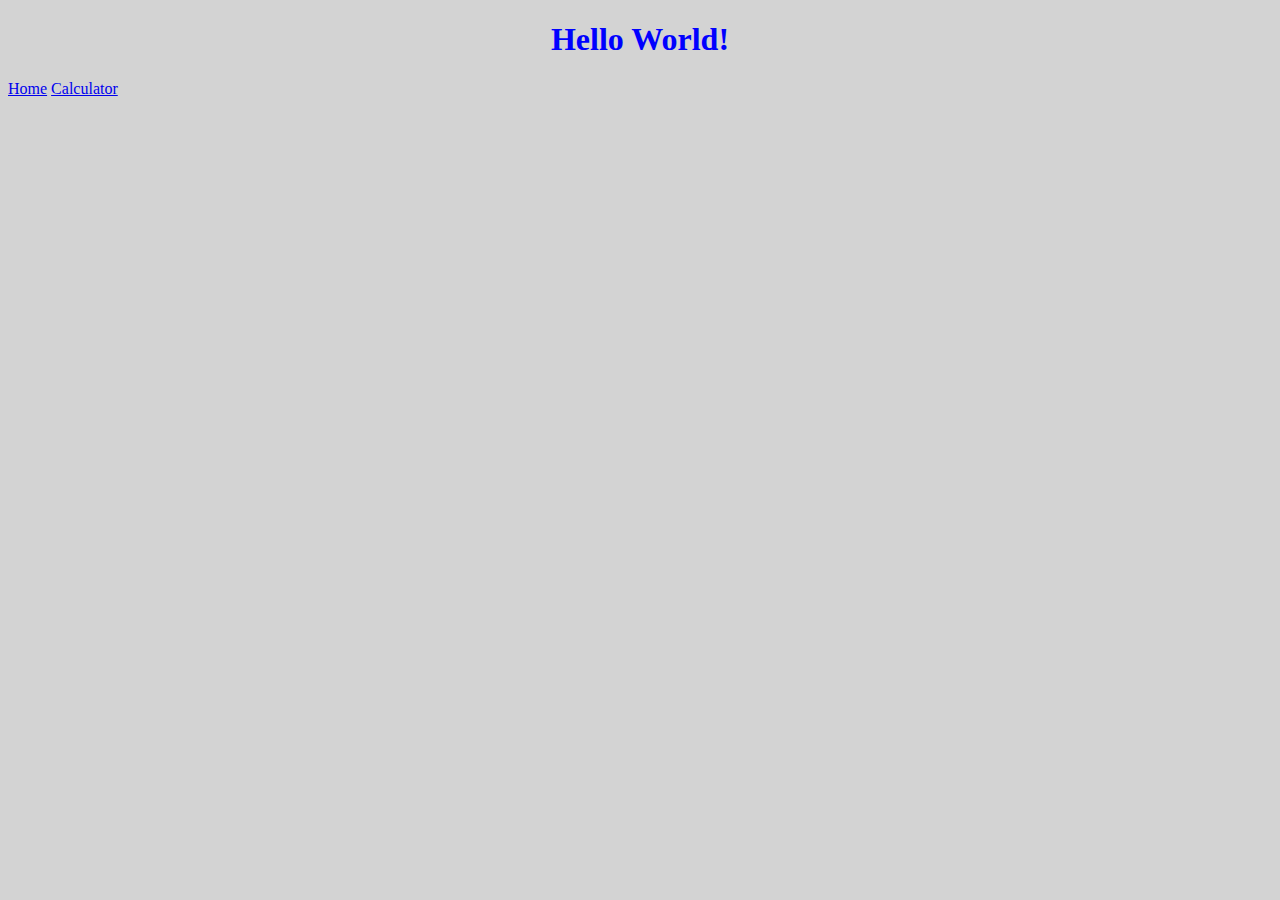
<file: index.html>
<!DOCTYPE html>
<html lang="en">
    <head>
        <meta charset="UTF-8">
        <meta http-equiv="X-UA-Compatible" content="IE=edge">
        <meta name="viewport" content="width=device-width, initial-scale=1.0">
        <link rel="stylesheet" href="css/style.css">
        <title>Home Page</title>
    </head>

    <body>
        <h1 style="color:blue; text-align: center;">Hello World!</h1>
        <!-- Inline CSS -->
        <a href="index.html">Home</a>
        <a href="calculator.html">Calculator</a>
        <!-- <a href="everything.html">Everything HTML</a> -->
    </body>
</html>
</file>
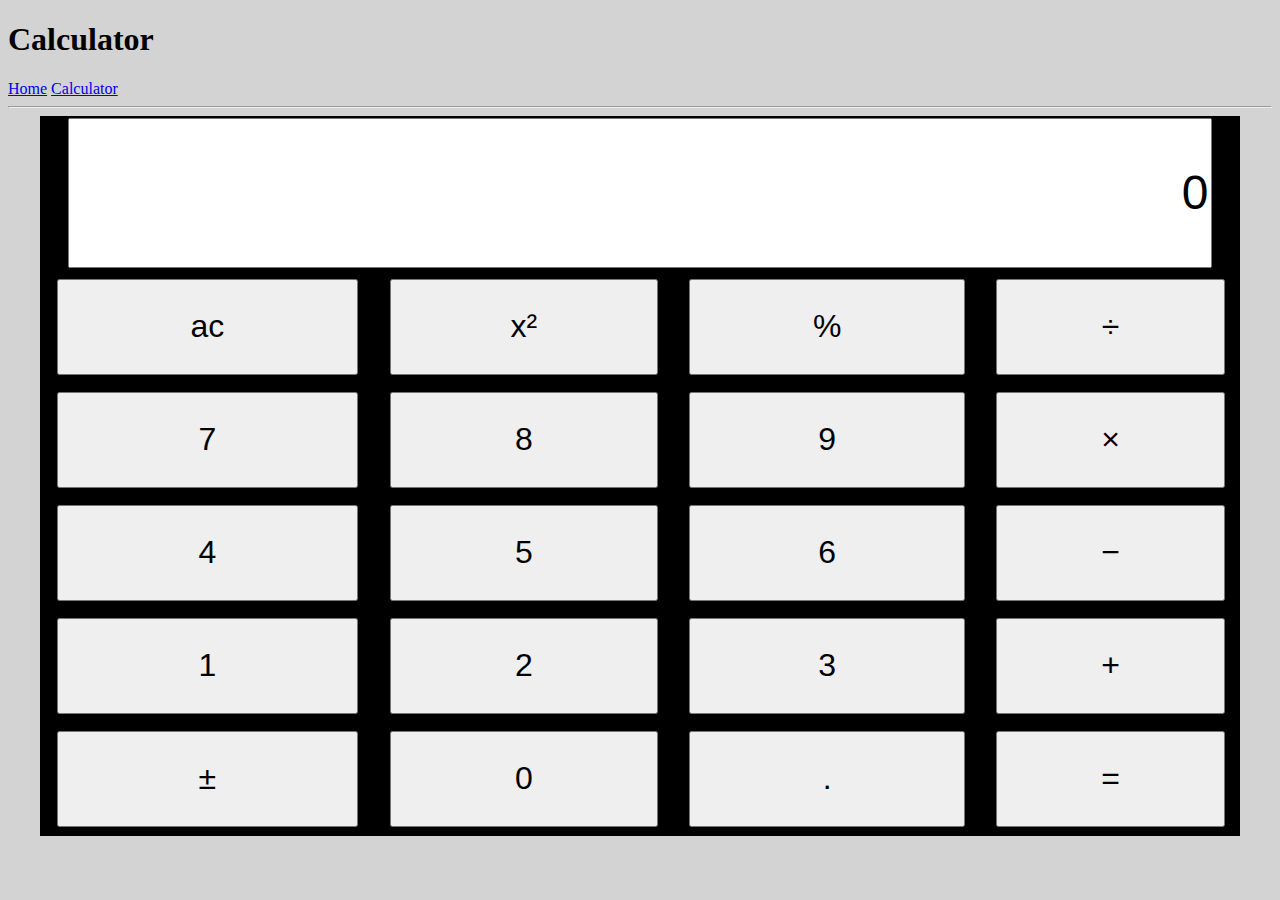
<file: calculator.html>
<!DOCTYPE html>
<html lang="en">
    <head>
        <meta charset="UTF-8">
        <meta http-equiv="X-UA-Compatible" content="IE=edge">
        <meta name="viewport" content="width=device-width, initial-scale=1.0">
        <link rel="stylesheet" href="css/style.css">
        <script src="scripts/calculator.js" type="text/javascript"></script>
        <title>Calculator Page</title>
    </head>

    <body>
        <h1>Calculator</h1>
        <!-- Inline CSS -->
        <a href="index.html">Home</a>
        <!-- <a href="everything.html">Everything HTML</a> -->
        <a href="calculator.html">Calculator</a>
        <hr>
        <main>
            <input type="hidden" value="0" id="operation">
            <input type="hidden" value="" id="operand">
            <input type="hidden" value="0" id="equivalent">
            <input type="hidden" value="0" id="decimalVar">
            <!-- This stores the first number -->
            <table>
                <caption><input type="text" id="result" value="0" readonly></caption>

                <tr>
                    <td><input id="allclear" value="ac" type="button" onclick="allClear()"></td>
                    <td><input id="square" value="x&sup2;" type="button" onclick="square()"></td>
                    <td><input id="percent" value="%" type="button" onclick="percent()"></td>
                    <td><input id="divide" value="&divide;" type="button" onclick="operators(4)"></td>
                </tr>

                <tr>
                    <td><input id="seven" value="7" type="button" onclick="input(7)"></td>
                    <td><input id="eight" value="8" type="button" onclick="input(8)"></td>
                    <td><input id="nine" value="9" type="button" onclick="input(9)"></td>
                    <td><input id="multiply" value="&times;" type="button" onclick="operators(3)"></td>
                </tr>

                <tr>
                    <td><input id="four" value="4" type="button" onclick="input(4)"></td>
                    <td><input id="five" value="5" type="button" onclick="input(5)"></td>
                    <td><input id="six" value="6" type="button" onclick="input(6)"></td>
                    <td><input id="subtract" value="&minus;" type="button" onclick="operators(2)"></td>
                </tr>

                <tr>
                    <td><input id="one" value="1" type="button" onclick="input(1)"></td>
                    <td><input id="two" value="2" type="button" onclick="input(2)"></td>
                    <td><input id="three" value="3" type="button" onclick="input(3)"></td>
                    <td><input id="add" value="&plus;" type="button" onclick="operators(1)"></td>
                </tr>

                <tr>
                    <td><input id="plusminus" value="&plusmn;" type="button" onclick="plusminus()"></td>
                    <td><input id="zero" value="0" type="button" onclick="input(0)"></td>
                    <td><input id="decimal" value="." type="button" onclick="decimalPoint()"></td>
                    <td><input id="equals" value="=" type="button" onclick="equals()"></td>
                </tr>
                
            </table>
        </main>
    </body>
</html>
</file>
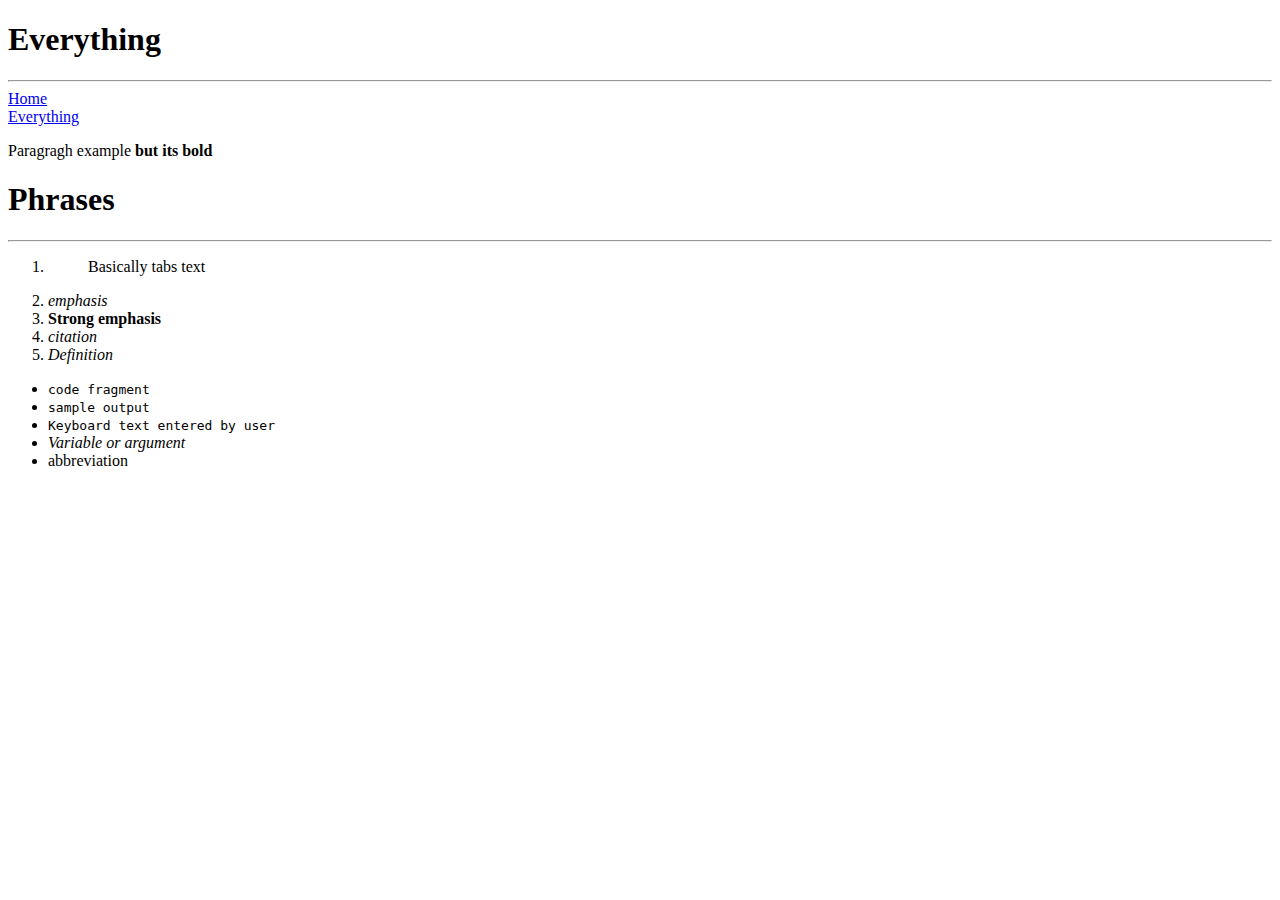
<file: everything.html>
<!DOCTYPE html>
<html lang="en">
    <head>
        <meta charset="UTF-8">
        <meta http-equiv="X-UA-Compatible" content="IE=edge">
        <meta name="viewport" content="width=device-width, initial-scale=1.0">
        <title>Everything Page</title>
    </head>

    <body>
        <h1>Everything</h1>
        <hr>

        <a href="index.html">Home</a>
        <br>
        <a href="everything.html">Everything</a>
        <p>Paragragh example <b>but its bold</b></p>

        <h1>Phrases</h1>
        <hr>
        <ol>
            <li><blockquote>Basically tabs text</blockquote></li>
            <li><em>emphasis</em></li>
            <li><strong>Strong emphasis</strong></li>
            <li><cite>citation</cite></li>
            <li><dfn>Definition</dfn></li>
        </ol>
        <ul>
            <li><code>code fragment</code></li>
            <li><samp>sample output</samp></li>
            <li><kbd>Keyboard text entered by user</kbd></li>
            <li><var>Variable or argument</var></li>
            <li><abbr>abbreviation</abbr></li> 
        </ul>
        

    </body>
</html>
</file>
<file: css/style.css>
body {
    background-color: lightgrey;   
}

table {
    border: 0.1em solid black;
    border-collapse: collapse;
    width: 95%;
    margin-left: 2.5%;
    background-color: black;
}

table caption {
    border: 0.1em solid black;
    font-size: 1.5em;
    background-color: black;
}

th, td {
    border: 0.1em solid black;
    padding: 0.5em;
    text-align: center;
}

table caption input {
    text-align: right;
}

input {
    width: 95%;
    height: 3em;
    font-size: 2em;
}
</file>
